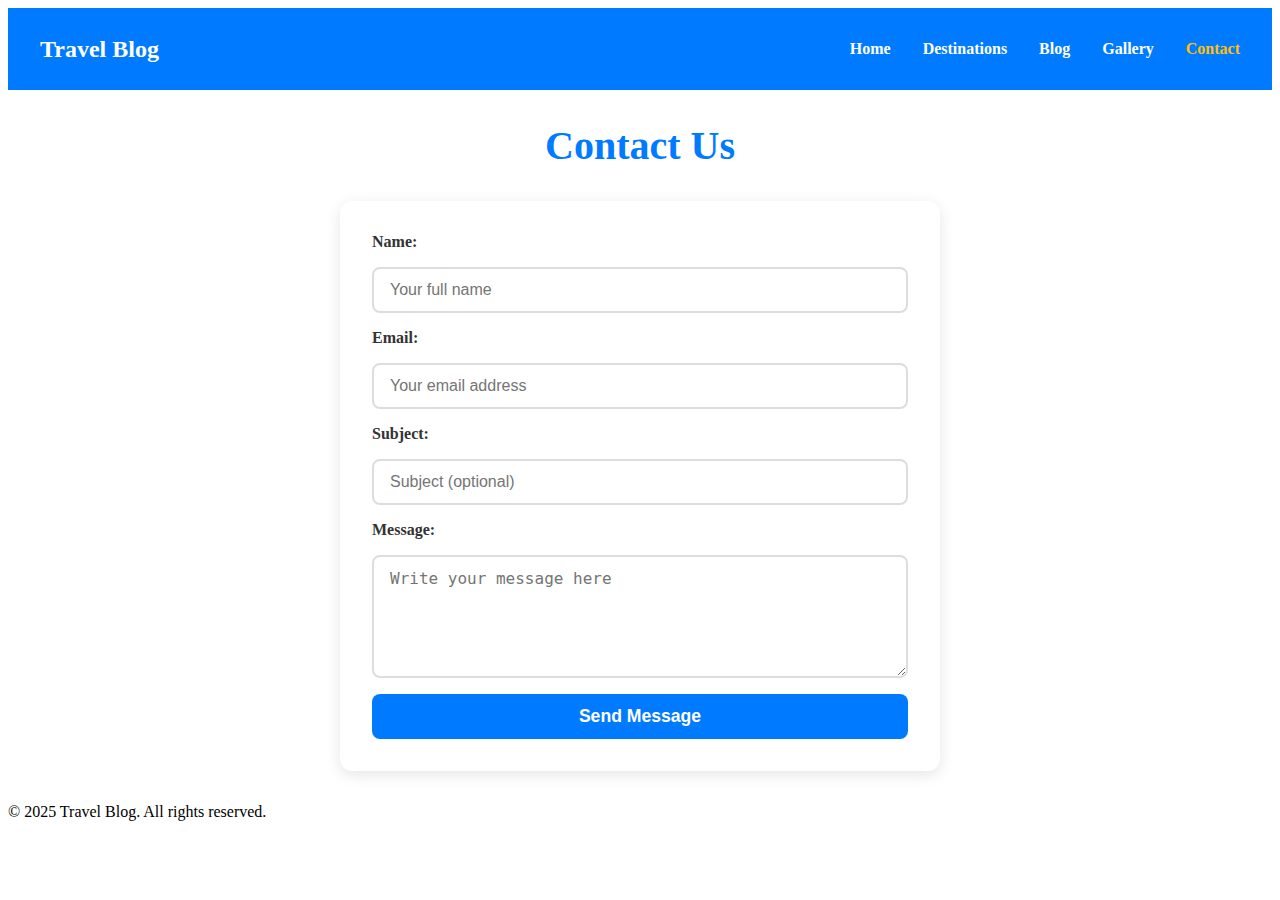
<file: contact.html>
<!DOCTYPE html>
<html lang="en">
<head>
  <meta charset="UTF-8" />
  <meta name="viewport" content="width=device-width, initial-scale=1" />
  <title>Travel Blog - Contact</title>
 <style>

    /* Navbar container */
.navbar {
  background-color: #007bff;
  color: white;
  display: flex;
  justify-content: space-between;
  align-items: center;
  padding: 1rem 2rem;
  position: sticky;
  top: 0;
  z-index: 1000;
}

/* Logo */
.logo {
  font-size: 1.5rem;
  font-weight: bold;
  cursor: default;
}

/* Nav menu - desktop */
.nav-list {
  list-style: none;
  display: flex;
  gap: 2rem;
}

.nav-list li a {
  color: white;
  text-decoration: none;
  font-weight: 600;
  transition: color 0.3s ease;
}

.nav-list li a:hover,
.nav-list li a.active-link {
  color: #ffc107; /* highlight color */
}

/* Hamburger menu icon - hidden on desktop */
.menu-toggle {
  display: none;
  font-size: 2rem;
  cursor: pointer;
  user-select: none;
}

/* Responsive styles - mobile */
@media (max-width: 768px) {
  /* Show hamburger icon */
  .menu-toggle {
    display: block;
  }

  /* Hide nav menu offscreen by default */
  .nav-list {
    position: fixed;
    top: 60px; /* height of navbar */
    right: -100%;
    width: 220px;
    height: 100vh;
    background-color: #007bff;
    flex-direction: column;
    padding: 2rem 1rem;
    gap: 1.5rem;
    transition: right 0.3s ease-in-out;
    z-index: 2000;
  }

  /* Show nav menu when active */
  .nav-list.active {
    right: 0;
  }

  /* Make links larger and stacked */
  .nav-list li a {
    font-size: 1.2rem;
  }
}

    .contact-section {
  max-width: 600px;
  margin: 2rem auto;
  padding: 0 1rem;
  text-align: center;
}

.contact-section h1 {
  font-size: 2.5rem;
  color: #007bff;
  margin-bottom: 2rem;
  font-weight: 700;
}

.contact-form {
  display: flex;
  flex-direction: column;
  gap: 1rem;
  background: white;
  padding: 2rem;
  border-radius: 12px;
  box-shadow: 0 4px 15px rgba(0,0,0,0.1);
}

.contact-form label {
  text-align: left;
  font-weight: 600;
  color: #333;
}

.contact-form input,
.contact-form textarea {
  padding: 0.75rem 1rem;
  border: 2px solid #ddd;
  border-radius: 8px;
  font-size: 1rem;
  resize: vertical;
  transition: border-color 0.3s ease;
}

.contact-form input:focus,
.contact-form textarea:focus {
  outline: none;
  border-color: #007bff;
  box-shadow: 0 0 5px #007bff;
}

.contact-form .btn {
  background-color: #007bff;
  color: white;
  padding: 0.75rem;
  font-size: 1.1rem;
  font-weight: 700;
  border: none;
  border-radius: 8px;
  cursor: pointer;
  transition: background-color 0.3s ease;
}

.contact-form .btn:hover {
  background-color: #0056b3;
}

/* Responsive */
@media (max-width: 768px) {
  .contact-form {
    padding: 1rem;
  }
}

 </style>
</head>
<body>

  <!-- Navigation -->
  <header>
    <nav class="navbar">
      <div class="logo"> Travel Blog</div>
      <div class="menu-toggle" id="mobile-menu">☰</div>
      <ul class="nav-list">
        <li><a href="index.html">Home</a></li>
        <li><a href="destinations.html">Destinations</a></li>
        <li><a href="blog.html">Blog</a></li>
        <li><a href="gallery.html">Gallery</a></li>
        <li><a href="contact.html" class="active-link">Contact</a></li>
      </ul>
    </nav>
  </header>

  <!-- Contact Section -->
  <main>
    <section class="contact-section">
      <h1>Contact Us</h1>
      <form class="contact-form" action="#" method="POST">
        <label for="name">Name:</label>
        <input type="text" id="name" name="name" required placeholder="Your full name" />

        <label for="email">Email:</label>
        <input type="email" id="email" name="email" required placeholder="Your email address" />

        <label for="subject">Subject:</label>
        <input type="text" id="subject" name="subject" placeholder="Subject (optional)" />

        <label for="message">Message:</label>
        <textarea id="message" name="message" rows="5" required placeholder="Write your message here"></textarea>

        <button type="submit" class="btn">Send Message</button>
      </form>
    </section>
  </main>

  <!-- Footer -->
  <footer>
    <p>&copy; 2025 Travel Blog. All rights reserved.</p>
  </footer>

  <script>
    // Mobile menu toggle
    const menuToggle = document.getElementById('mobile-menu');
    const navList = document.querySelector('.nav-list');
    menuToggle.addEventListener('click', () => {
      navList.classList.toggle('active');
    });
  </script>

</body>
</html>
</file>
